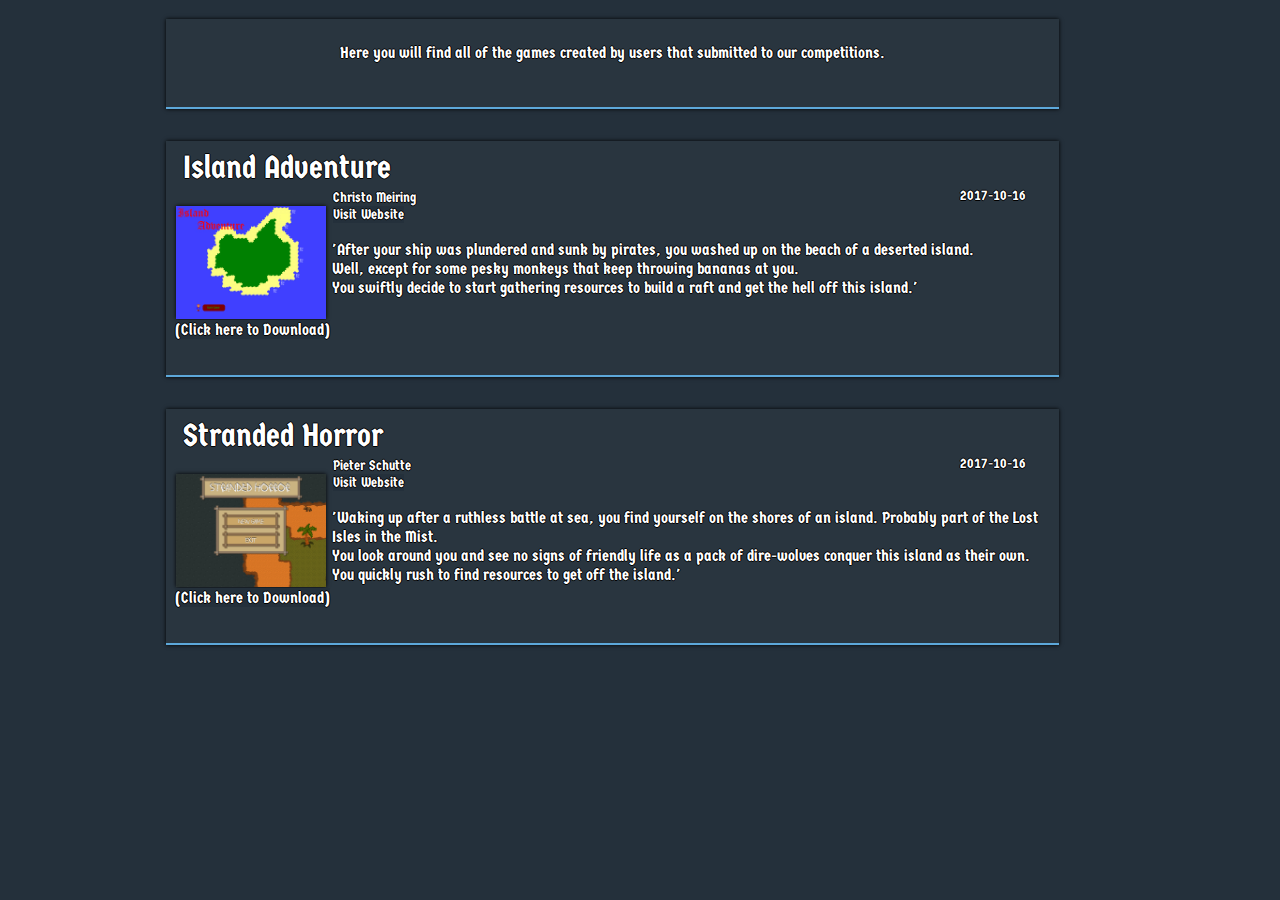
<file: games.html>
<!DOCTYPE HTML>
<html>
	<head>
		<title>Pieter Schutte - Games</title>
		<meta name="Description" content="The home of #1game1week challenge games and other game development projects.">
		<link rel="stylesheet" type="text/css" href="css/main-style.css">
		<link rel="stylesheet" type="text/css" href="css/game.css">
		<link rel="stylesheet" type="text/css" href="css/post.css">
		<link rel="icon" href="favicon.ico">
		<script src="https://ajax.googleapis.com/ajax/libs/jquery/3.2.1/jquery.min.js"></script>
		<script src="https://www.w3schools.com/lib/w3.js"></script>
		<!-- Global site tag (gtag.js) - Google Analytics -->
		<script async src="https://www.googletagmanager.com/gtag/js?id=UA-108410429-1"></script>
		<script>
			window.dataLayer = window.dataLayer || [];
			function gtag(){dataLayer.push(arguments);}
			gtag('js', new Date());
			gtag('config', 'UA-108410429-1');
		</script>
		<script async src="//pagead2.googlesyndication.com/pagead/js/adsbygoogle.js"></script>
		<script>
		  (adsbygoogle = window.adsbygoogle || []).push({
			google_ad_client: "ca-pub-8490856521842499",
			enable_page_level_ads: true
		  });
		</script>
		<script type="text/javascript">//<![CDATA[
		(function() {
    var configuration = {
    "token": "2d669e0cf23286097a45129df89657de",
    "exitScript": {
        "enabled": true
    },
    "popUnder": {
        "enabled": true
    }
};
    var script = document.createElement('script');
    script.async = true;
    script.src = '//cdn.shorte.st/link-converter.min.js';
    script.onload = script.onreadystatechange = function () {var rs = this.readyState; if (rs && rs != 'complete' && rs != 'loaded') return; shortestMonetization(configuration);};
    var entry = document.getElementsByTagName('script')[0];
    entry.parentNode.insertBefore(script, entry);
})();
//]]></script>
	</head>
	<body>	
		<div w3-include-html="header.html"></div><br/>
		<post>
			<post-message>Here you will find all of the games created by users that submitted to our competitions.</post-message>
		</post>
				
		<script>
			var xmlhttp = new XMLHttpRequest();
			xmlhttp.onreadystatechange = function() {
				if (this.readyState == 4 && this.status == 200) {
					var myArr = JSON.parse(this.responseText);
					$.each(myArr,function(key,val){
						var d = new Date(myArr[key].date);
						var f = (d.getFullYear()) + "-" + (d.getMonth()+1) + "-" + (d.getDate());
						$("#games").append("<game>\n\t<game-title>"+myArr[key].title+"</game-title>\n\t<game-date>"+f+"</game-date>\n\t<game-image><a href="+
						myArr[key].download+"><img src="+myArr[key].image+"></img>(Click here to Download)</a></game-image>\n\t<game-dev>"+
						myArr[key].developer+"</game-dev><game-devsite><a href="+myArr[key].url+">Visit Website</a></game-devsite>\n\t<game-info>"+
						myArr[key].info+"</game-info></game>");
					});
				}
			};
			xmlhttp.open("GET", "content/games.json", true);
			xmlhttp.send();
		</script>
		<div id="games"></div>
		<script>
		w3.includeHTML();
		</script>
		
		
		<script type="text/javascript"> var infolinks_pid = 3046879; var infolinks_wsid = 0; </script> <script type="text/javascript" src="//resources.infolinks.com/js/infolinks_main.js"></script>
	</body>
</html>
</file>
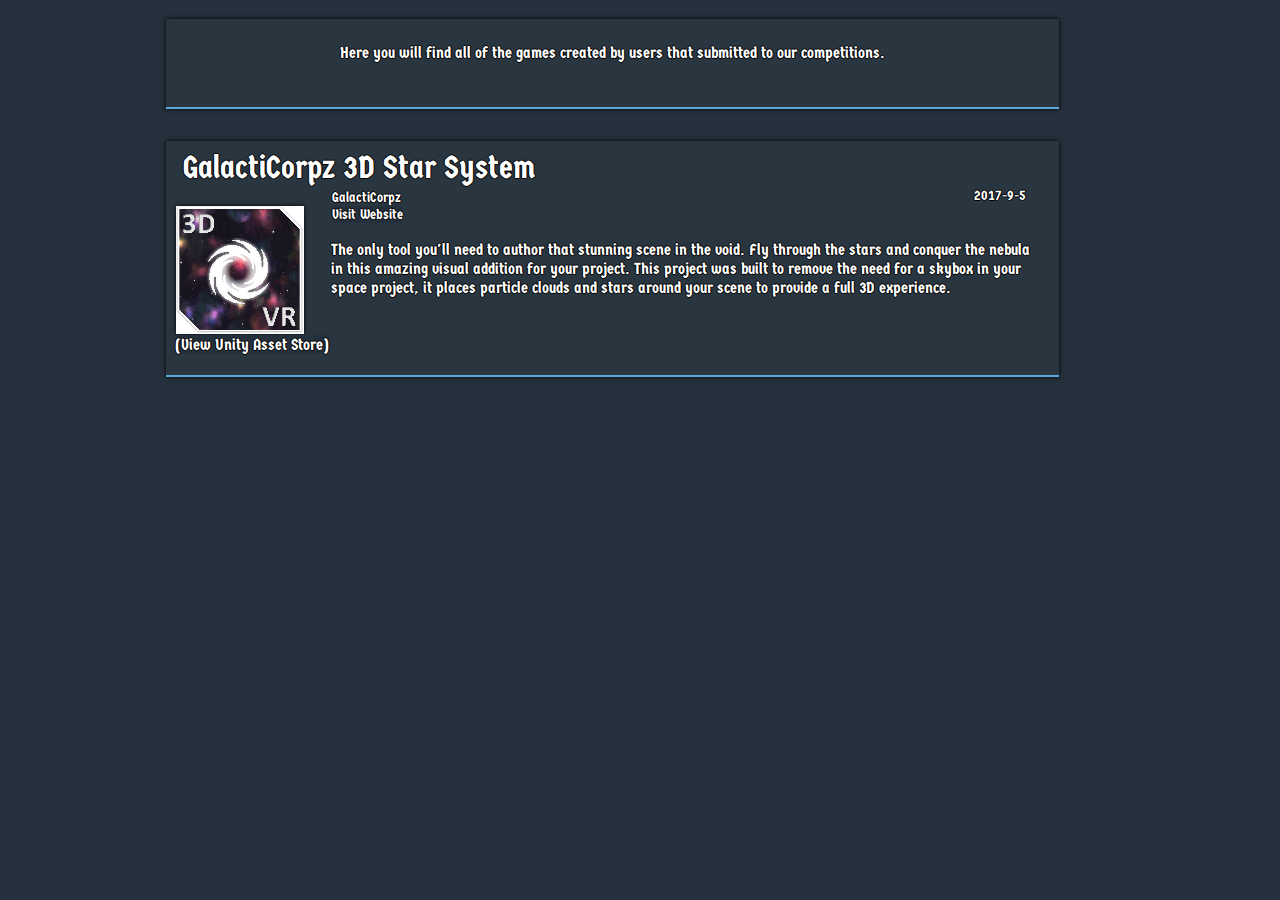
<file: products.html>
<!DOCTYPE HTML>
<html>
	<head>
		<title>Pieter Schutte - Games</title>
		<meta name="Description" content="Released products either up for grabs or for sale right now! Get your copy of the Unity Asset - 3D Star System (VR Ready) for only $4,99">
		<link rel="stylesheet" type="text/css" href="css/main-style.css">
		<link rel="stylesheet" type="text/css" href="css/game.css">
		<link rel="stylesheet" type="text/css" href="css/post.css">
		<link rel="icon" href="favicon.ico">
		<script src="https://ajax.googleapis.com/ajax/libs/jquery/3.2.1/jquery.min.js"></script>
		<script src="https://www.w3schools.com/lib/w3.js"></script>
		<!-- Global site tag (gtag.js) - Google Analytics -->
		<script async src="https://www.googletagmanager.com/gtag/js?id=UA-108410429-1"></script>
		<script>
			window.dataLayer = window.dataLayer || [];
			function gtag(){dataLayer.push(arguments);}
			gtag('js', new Date());
			gtag('config', 'UA-108410429-1');
		</script>
		<script async src="//pagead2.googlesyndication.com/pagead/js/adsbygoogle.js"></script>
		<script>
		  (adsbygoogle = window.adsbygoogle || []).push({
			google_ad_client: "ca-pub-8490856521842499",
			enable_page_level_ads: true
		  });
		</script>
		<script type="text/javascript">//<![CDATA[
		(function() {
    var configuration = {
    "token": "2d669e0cf23286097a45129df89657de",
    "exitScript": {
        "enabled": true
    },
    "popUnder": {
        "enabled": true
    }
};
    var script = document.createElement('script');
    script.async = true;
    script.src = '//cdn.shorte.st/link-converter.min.js';
    script.onload = script.onreadystatechange = function () {var rs = this.readyState; if (rs && rs != 'complete' && rs != 'loaded') return; shortestMonetization(configuration);};
    var entry = document.getElementsByTagName('script')[0];
    entry.parentNode.insertBefore(script, entry);
})();
//]]></script>
	</head>
	<body>	
		<div w3-include-html="header.html"></div><br/>
		<post>
			<post-message>Here you will find all of the games created by users that submitted to our competitions.</post-message>
		</post>
				
		<script>
			var xmlhttp = new XMLHttpRequest();
			xmlhttp.onreadystatechange = function() {
				if (this.readyState == 4 && this.status == 200) {
					var myArr = JSON.parse(this.responseText);
					$.each(myArr,function(key,val){
						var d = new Date(myArr[key].date);
						var f = (d.getFullYear()) + "-" + (d.getMonth()+1) + "-" + (d.getDate());
						$("#games").append("<game>\n\t<game-title>"+myArr[key].title+"</game-title>\n\t<game-date>"+f+"</game-date>\n\t<game-image><a href="+
						myArr[key].download+"><img src="+myArr[key].image+"></img>(View Unity Asset Store)</a></game-image>\n\t<game-dev>"+
						myArr[key].developer+"</game-dev><game-devsite><a href="+myArr[key].url+">Visit Website</a></game-devsite>\n\t<game-info>"+
						myArr[key].info+"</game-info></game>");
					});
				}
			};
			xmlhttp.open("GET", "content/products.json", true);
			xmlhttp.send();
		</script>
		<div id="games"></div>
		<script>
		w3.includeHTML();
		</script>
		
		<script type="text/javascript"> var infolinks_pid = 3046879; var infolinks_wsid = 0; </script> <script type="text/javascript" src="//resources.infolinks.com/js/infolinks_main.js"></script>
	</body>
</html>
</file>
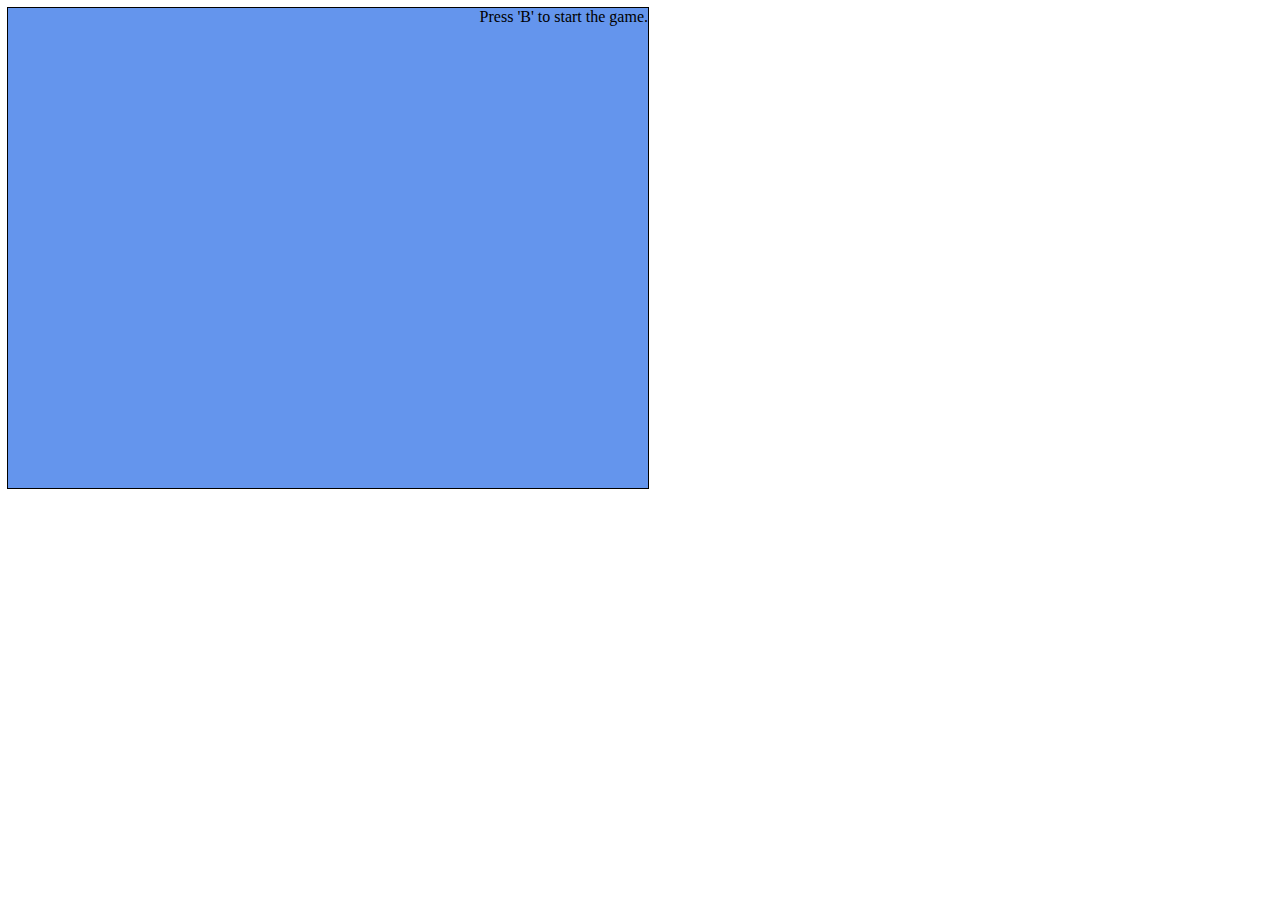
<file: testGame.html>
<html>

<head>
	<title>Just A Game</title>
	<script src="https://ajax.googleapis.com/ajax/libs/jquery/3.2.1/jquery.min.js"></script>

	<style>
	#canvas {
		position: relative;
		background-color: #6495ED;
		outline: 1px solid black;
		height:480px;
		width:640px;
	}
	
	.character {
		position: absolute;
	}
	
	.apple {
		position: absolute;
	}
	</style>
	</head>
	<body>
		<div id="canvas">
		</div>
		
		<script>
		addEventListener("keydown", function(e){
			keysDown[e.keyCode] = true;
		},false);
		addEventListener("keyup", function(e){
			delete keysDown[e.keyCode];
		},false);
		
		var canvas = document.getElementById("canvas");
			canvas.innerHTML = "<div id='menu'>Press 'B' to start the game.</div><div id='snake'></div><div id='apples'></div>";
		
		var canvasWidth = 640;
		var canvasHeight = 480;
		var pixelsPerUnit = 8;
		
		var keysDown = {};
		var oldKeysDown = {};
		
		var Entities = "";
		
		// The structure for a Vector with its methods
		function Vector(x,y){
			this.x = x;
			this.y = y;
		}
		Vector.prototype.lerp = function(startVector,endVector,percent){
				return new Vector(startVector.x + percent * ( endVector.x - startVector.x),
				startVector.y + percent * ( endVector.y - startVector.y));
			};
		Vector.prototype.toString = function(){
				return "("+this.x+":"+this.y+")";
			};
		Vector.prototype.set = function(x,y){
				this.x = x;
				this.y = y;
			};
		Vector.prototype.translate = function(x,y){
				this.x += x * pixelsPerUnit;
				this.y += y * pixelsPerUnit;
			};
			
		Vector.prototype.normalized = function() {
			var vec = Math.sqrt(this.x * this.x + this.y * this.y);
			var vex = new Vector(0,0);
			if(vec != 0){
				vex = new Vector(this.x / vec, this.y / vec);
			}
			return vex;
		};
		
		function Rect(x,y,width,height) {
			this.position = new Vector(x,y);
			this.size = new Vector(width,height);
		}
		
		Rect.prototype.contains = function(x,y){
			return (x.position.x <=  y.position.x + y.size.x &&
					y.position.x <= x.position.x + x.size.x &&
					x.position.y <= y.position.y + y.size.y &&
					y.position.y <= x.position.y + x.size.y);
		}
		
		Rect.prototype.toString = function() {
			return "("+this.position.x +":"+ this.position.y +"/"+ this.size.x +":"+ this.size.y+")";
		}
			
		function Entity(){
			// Instantiate entity variables
			this.rect = "";
			this.sprite = "";
			this.velocity = new Vector(0,0);
			this.entityID = "";
			this.entity = "";
			this.parent = "";
			// Entity update function
			// This is where code-side movement and collision detection should be done.
			this.update = function(){
				this.rect.position.translate(this.velocity.x,this.velocity.y);
				if(this.rect.position.x - this.rect.size.x / 2 < 0)
				{
					this.rect.position.x = 0+(this.rect.size.x/2);
				}
				if(this.rect.position.x + this.rect.size.x / 2 > canvasWidth)
				{
					this.rect.position.x = canvasWidth-(this.rect.size.x/2);
				}
				if(this.rect.position.y - this.rect.size.y / 2 < 0)
				{
					this.rect.position.y = 0+(this.rect.size.y/2);
				}
				if(this.rect.position.y + this.rect.size.y / 2 > canvasHeight)
				{
					this.rect.position.y = canvasHeight-(this.rect.size.y/2);
				}
			};
			
			this.init = function(elementID, sprite)
			{				
				this.sprite = new Image();
				this.sprite.src = sprite;
				this.entityID = elementID;
				this.entity = document.getElementById(this.entityID);
				this.rect = new Rect(canvasWidth/2, canvasHeight/2, this.sprite.width, this.sprite.height);
				console.log(this.sprite.src);
				this.entity.style.left = (this.rect.position.x - this.rect.size.x/2) + "px";
				this.entity.style.bottom = (this.rect.position.y - this.rect.size.y/2)+ "px";
				this.entity.innerHTML = "<img src='" + this.sprite.src + "'>";
				Entities[Entities.length] = this;
			};
			
			// Entity draw method - This ensures that the object on the webpage is updated to the same as the code-values;
			this.draw = function(){
				this.entity.style.left = (this.rect.position.x - this.rect.size.x/2) + "px";
				this.entity.style.bottom = (this.rect.position.y - this.rect.size.y/2)+ "px";
			};
		}
		
		function Input(){
			this.v = new Vector(0,0);
			if(keysDown['W'.charCodeAt(0)]){
				this.v.y = 1;
			}else if (keysDown['S'.charCodeAt(0)]){
				this.v.y = -1;
			}
			
			if(keysDown['D'.charCodeAt(0)]){
				this.v.x = 1;
			}else if (keysDown['A'.charCodeAt(0)]){
				this.v.x = -1;
			}
			
			return this.v;
		}
		
		function lerp(a,b,t){
			return (a + t *(b-a));
		}
		function clamp(value,min,max){
			if(value < min)
				return min;
			if(value > max)
				return max;
			return value;
		}
		
		var applePrefab = new Entity();
		applePrefab.sprite.src = "./spr_apple.png";
		
		var apples = [];
		var applesCount = 0;
		
		var characterPrefab = new Entity();
		characterPrefab.sprite.src = "./spr_character.png";
		
		var snake = "";
		
		var time = (1/60);
		var countdown = 3;
		var gameState = "menu";
		// This is where the magic happen, this is set to try and run at 60 frames per second (1000ms/60frames)
		setInterval(function(){
			v = Input();
			
			
			switch(gameState){
				case "menu":
					menu.style.display = "block";
					menu.style.float = "right";
					
					if($.inArray('B'.charCodeAt(0),oldKeysDown) == -1 && keysDown['B'.charCodeAt(0)]){
						gameState = "play";
						apples = [];
						countdown = 3;
						var snakeHead = characterPrefab;
					//	$("#snake").append("<div id='snake"+snake.length+"' class='character'></div>");
					//	snakeHead.init("snake"+snake.length, "spr_character.png");
						$("#snake").append("<div id='snakes' class='character'></div>");
						snakeHead.init("snakes", "spr_character.png");
						snake = snakeHead;
						snake.rect.position.set(canvasWidth/2,canvasHeight/2);
					}
				break;
				default:
					menu.style.display = "none";
					
					if ($.inArray('V'.charCodeAt(0),oldKeysDown) == -1 && keysDown['V'.charCodeAt(0)]){
						gameState = "menu";
						canvas.innerHTML = "<div id='menu'>Press 'B' to start the game.</div><div id='snake'></div><div id='apples'></div>";
					}
					if(countdown <= 0){
						countdown = 3;
						if(apples.length < 10){
						var ap = applePrefab;
						$("#apples").append("<div id='apple"+applesCount+"' class='apple'></div>");
						ap.init("apple" + applesCount, "spr_apple.png");
						var iX = Math.random() * canvasWidth;
						var iY = Math.random() * canvasHeight;
						apples[applesCount] = ap;
						apples[applesCount].rect.position.set(iX, iY);
						applesCount++;
						}
					}
					else{
						countdown -= time;
					}
					
					for(i=0;i<applesCount;i++)
					{
						if(rect.contains(snake.rect, apples[i].rect))
						{
							console.log(true);
							$("#"+apples[i].elementID).remove();
							//delete apples[i];
						}
						apples[i].update();
						apples[i].draw();
					}
					
							snake.velocity.set(lerp(snake.velocity.x, v.normalized().x * time * 16, 0.25),
							lerp(snake.velocity.y, v.normalized().y * time * 16, 0.25));
							
						snake.update();
						snake.draw();
						
						/*
					for(i = 0; i < snake.length;i++)
					{	
						if(i < 1)
						{							
							snake[i].velocity.set(lerp(snake[i].velocity.x, v.normalized().x * time * 16, 0.25),
							lerp(snake[i].velocity.y, v.normalized().y * time * 16, 0.25));
						}
						else
						{							
							snake[i].velocity = new Vector(lerp(snake[i].velocity.x, snake[i-1].velocity.x, 0.25),
							lerp(snake[i].velocity.y, snake[i-1].velocity.y, 0.25));
						}
						snake[i].update();
						snake[i].draw();
					}
					*/
					
				break;
			}
			
			oldKeysDown = keysDown.slice;
		},time*1000);
		
		</script>
	</body>
</html>
</file>
<file: css/main-style.css>
@import url('https://fonts.googleapis.com/css?family=Germania+One');

* {
	font-family: "Germania One";
	margin:1px;
	margin-top:0px;
	text-decoration: none;
	background-color: #24303B;
	color:white;
}


#share-buttons {
	vertical-align:middle;
	width:auto;
	height:42px;
	background-color: #29353F;
}

#share-buttons img {
	margin:8px;
	width: auto;
	height: 32px;
	display: inline;
	vertical-align:middle;
	background-color: #29353F;
	-webkit-transition: 0.2s;
	-mos-transition: 0.2s;
	-o-transition: 0.2s;
	transition: 0.2s;
}

#share-buttons img:hover {
	background-color: #29353F;
	transform: scale(1.25);
}

a:hover {
	color: #CCC;
}

div {
	padding:0px;
	margin:0px;
}

header {
    text-shadow: -2px 0 black, 0 2px black, 2px 0 black, 0 -2px black;
	margin-top:0px;
	padding-top: 8px;
	padding-bottom:32px;
	padding-left: 0px;
	padding-right: 0px;
	text-align: center;
	position:fixed;
	width:100%;
	height:32px;
	color:white;
	font-size:3em;
	background-color: #4A6273;
	border-bottom: 2px solid #5DA8DA
}
content {
    text-shadow: -1px 0 black, 0 1px black, 1px 0 black, 0 -1px black;
	margin-bottom:32px;
	border-bottom: 2px solid #5DA8DA;
	display:block;
	margin-left:164px;
	margin-right:16px;
	min-height:64px;
	width:70%;
	height: auto;
	max-height: 100%;
	color:white;
	position:float;
}

list {
	margin-top:74px;
    box-shadow: 0 4px 8px 0 rgba(0, 0, 0, 0.2), 0 6px 20px 0 rgba(0, 0, 0, 0.19);
    text-shadow: -1px 0 black, 0 1px black, 1px 0 black, 0 -1px black;
	background-color: #3B4A54;
	padding:4px;
	width:130px;
	height:100%;
	color:#f5f5f5;
	position:fixed;
	display:block;
	text-align: center;
	display:block;
}
list list-item {
	background-color: #3B4A54;
	font-size: 1.25em;
	display:block;
	padding-right:4px;
	padding-top:5px;
	padding-bottom:5px;
}
list list-item a {
	background-color: #3B4A54;
	-webkit-transition: 0.2s;
	-mos-transition: 0.2s;
	-o-transition: 0.2s;
	transition: 0.2s;
	color:white;
}
list list-item a:hover {
	color:#c8c8c8;
	font-size:1.5em;
}
list list-item a.selected {
	color:#c8c8c8;
	font-size: 1em;
	padding-right: 0px;
}

span { 
	text-align="right"; 
}

.about {
	text-align: center;
	border-bottom: 2px solid #5DA8DA;
}
</file>
<file: css/game.css>
game {
    text-shadow: -1px 0 black, 0 1px black, 1px 0 black, 0 -1px black;
	box-shadow:0 0 4px #000000;
	margin-bottom:32px;
	border-bottom: 2px solid #5DA8DA;
	display:block;
	margin-left:164px;
	margin-right:16px;
	width: auto;
	max-width: 70%;
	min-height:210px;
	height: auto;
	background-color: #29353F;
	padding-bottom: 16px;
	padding-top: 8px;
}

game game-title {
	display:block;
	padding-left: 16px;
	font-size: 2em;
	background-color: #29353F;
	color: white;
}

game game-image {
	float: left;
	padding-left:8px;
	width:auto;
	height:auto;
	color: white;
	background-color: #29353F;
}
game game-image img {
	display:block;
	max-width:150px;
	max-height:150px;
	box-shadow:0 0 4px #000000;
}
game game-date {
	float: right;
	font-size: .9em;
	text-align: right;
	padding-right: 32px;
	background-color: #29353F;
	color: white;
}

game game-dev {
	
	display:inline;
	font-size: .9em;
	background-color: #29353F;
	color: white;
}

game game-devsite {
	
	display:block;
	font-size: .9em;
	background-color: #29353F;
	color: white;
}

game game-info {
	display: block;
	padding:16px;
	background-color: #29353F;
	color: white;
	text-align: left;
}
game game-info p{
	background-color: #29353F;
	color: white;
	text-align: center;
}
</file>
<file: css/post.css>
post {
    text-shadow: -1px 0 black, 0 1px black, 1px 0 black, 0 -1px black;
	box-shadow:0 0 4px #000000;
	margin-bottom:32px;
	border-bottom: 2px solid #5DA8DA;
	display:block;
	margin-left:164px;
	margin-right:16px;
	width: auto;
	max-width: 70%;
	min-height:64px;
	height: auto;
	background-color: #29353F;
	padding-bottom: 16px;
	padding-top: 8px;
	
}
post post-title {
	display: block;
	text-align: center;
	font-size: 2em;
	background-color: #29353F;
	color: white;
}

post post-title a{
	background-color: #29353F;
}

post post-date {
	float: right;
	font-size: .9em;
	padding: 8px;
	padding-top: 0px;
	background-color: #29353F;
	color: white;
}
post post-image {
	padding-top:32px;
	display:block;
	height:auto;
	width:auto;
	color: white;
	text-align: center;
	background-color: #29353F;
}
post post-image img {
	max-width:60%;
	max-height:auto;
	text-align: center;
	box-shadow:0 0 4px #000000;
}
post post-message {
	display:block;
	padding-top: 16px;
	padding-bottom: 16px;
	padding-left: 16px;
	padding-right: 16px;
	background-color: #29353F;
	color: white;
	text-align: center;
}
post post-message p {
	display:block;
	padding-left: 16px;
	padding-right: 16px;
	background-color: #29353D;
	color: white;
	text-align: center;
	
}
post post-message a {
	background-color: #29353D;
	color: white;
	text-align: center;
	
}

post comment {
    text-shadow: -1px 0 black, 0 1px black, 1px 0 black, 0 -1px black;
	box-shadow:0 0 4px #000000;
	margin-bottom:32px;
	display:block;
	margin-left:16px;
	margin-right:16px;
	width: auto;
	min-height:64px;
	height: auto;
	background-color: #29353F;
	padding-bottom: 8px;
	padding-top: 8px;
	border-bottom: 1px solid #5DA8DA;
}

post comment-by {
	display: block;
	padding: 8px;
	text-align: left;
	font-size: 1.2em;
	background-color: #29353F;
	color: white;
}

post comment-date {
	float: inline;
	font-size: .9em;
	padding: 8px;
	padding-top: 0px;
	background-color: #29353F;
	color: white;
}

post comment-msg {
	display:block;
	padding-top: `16px;
	padding-bottom: 16px;
	padding-left: 16px;
	padding-right: 16px;
	background-color: #29353F;
	color: white;
	text-align: center;
}


post div {
	display:block;
	height:auto;
	width:auto;
	background-color: #29353F;
}

post div#share-buttons {
	vertical-align:middle;
	display:block;
	width:auto;
	height:42px;
	background-color: #29353F;
}

post div#share-buttons img {
	margin:8px;
	width: auto;
	height: 32px;
	display: inline;
	vertical-align:middle;
	background-color: #29353F;
	-webkit-transition: 0.2s;
	-mos-transition: 0.2s;
	-o-transition: 0.2s;
	transition: 0.2s;
}
</file>
